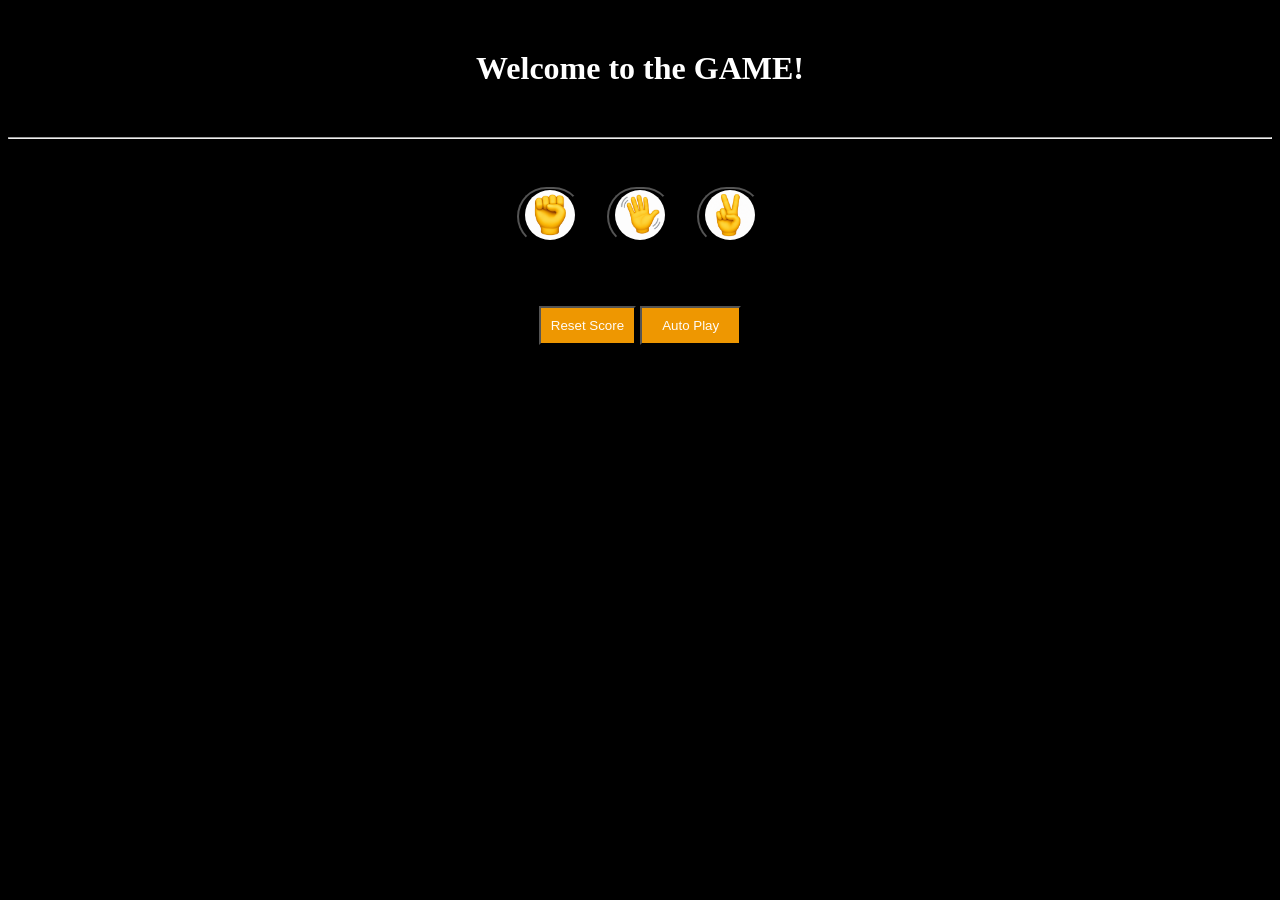
<file: index.html>
<!DOCTYPE html>
<html lang="en">
<head>
    <meta charset="UTF-8">
    <meta name="viewport" content="width=device-width, initial-scale=1.0">
    <title>Document</title>
    <link rel="stylesheet" href="game.css">
</head>
<body>
    <h1>Welcome to the GAME!</h1>
    <hr>
    <button onclick="
        my_move='Rock';
        comp_move=randomComMove();

        result(my_move,comp_move);
        
    " class="choice"><img src="Rock.png" alt="" class="move"></button>

    <button onclick="
        my_move='Paper';
        comp_move=randomComMove();

        result(my_move,comp_move);
        
    " class="choice"><img src="Paper.png" alt="" class="move"></button>

    <button onclick="

        my_move='Scissors';
        comp_move=randomComMove();

        result(my_move,comp_move);
        
    " class="choice"><img src="Scissors.png" alt="" class="move"></button>

    <P class="score"></P>

    <p class="result"></p>

    <p class="res"></p>

    <button onclick="

        localStorage.removeItem('score');

        score={
            wins : 0,
            losses :0,
            ties :0
        };
        document.querySelector('.res').innerHTML='';

        scores();

    " class="reset-score">Reset Score</button>

    <button onclick="
        autoPlay();
    " class="auto-play">Auto Play</button>

    <script>
        
        let my_move='';
        let comp_move='';
        let Result='';

        let score=JSON.parse(localStorage.getItem('score'));

        if(score===null){
            score={
            wins : 0,
            losses :0,
            ties :0
        };
        }

        function randomComMove(){
            let random=Math.random();
            let result='';
            if(random > 0 && random <= (1/3)){
                result='Rock';
            }
            else if(random > (1/3) && random <= (2/3)){
                result='Paper';
            }
            else if(random > (2/3) && random <=1){
                result='Scissors';
            }
            return result;
        }

        function result(user_move,comp_move){
            let final='';


            if(user_move === comp_move){
                final='Tie'
            }
            else if((user_move==='Rock'&&comp_move==='Paper')||(user_move==='Scissors'&& comp_move==='Rock')||(user_move==='Paper'&&comp_move==='Scissors')){
                final='You Lose'
            }
            else if((user_move==='Rock'&&comp_move==='Scissors')||(user_move==='Scissors'&& comp_move==='Paper')||(user_move==='Paper'&&comp_move==='Rock')){
                final='You win'
            }
            
            if(final === 'You win'){
                score.wins +=1;
            }
            else if(final === 'You Lose'){
                score.losses +=1;
            }
            else{
                score.ties +=1;
            }

            console.log(user_move,comp_move,final);

            scores();
            report(user_move,comp_move,final);

            localStorage.setItem('score',JSON.stringify(score));
        }

        /*function popup(user_move,comp_move,result){
            alert(`Yours is ${user_move}. I choose ${comp_move}. ${result}
Wins:${score.wins},Losses:${score.losses},Ties:${score.ties}`);
        }*/

        function scores(){
            document.querySelector('.score').innerHTML=`Wins:${score.wins} &emsp;Losses:${score.losses} &emsp; Ties:${score.ties}`;
        }

        function report(u_move,c_move,final){
            document.querySelector('.result').innerHTML=`My move <img src="${u_move}.png" class="move">, Comp move <img src="${c_move}.png"class="move">`;

            document.querySelector('.res').innerHTML=final;
        }

        let click=0;
        let temp;
        function autoPlay(){
            if(!click){
                temp=setInterval(function(){
                    let mymove=randomComMove();
                    let comove=randomComMove();
                    result(mymove,comove);
                },2000);
                click=1;
            }
            else{
                clearInterval(temp);
                click=0;
            }

        }

    </script>
</body>
</html>
</file>
<file: game.css>
.move{
    height:50px;
    width:50px;
    border: none;
    border-radius: 50px;
}
body{
    background-color: black;
    text-align: center;
    color: white;
    h1{
        margin: 50px;
    }
}
.choice{
    border-radius: 50px;
    background-color: transparent;
    margin: 40px 10px 20px;
    
}
.score{
    font-weight: bold;
    font-size: larger;
    font-style: italic;
}
.result{
    margin: 40px;
}
.res{
    margin-bottom: 40px;
    font-size: xx-large;
}
.reset-score, .auto-play{
    padding: 10px;
    background-color: rgb(238, 151, 1);
    color: rgba(255, 255, 255, 0.967);
}
.auto-play{
    padding: 10px 20px;
}
</file>
